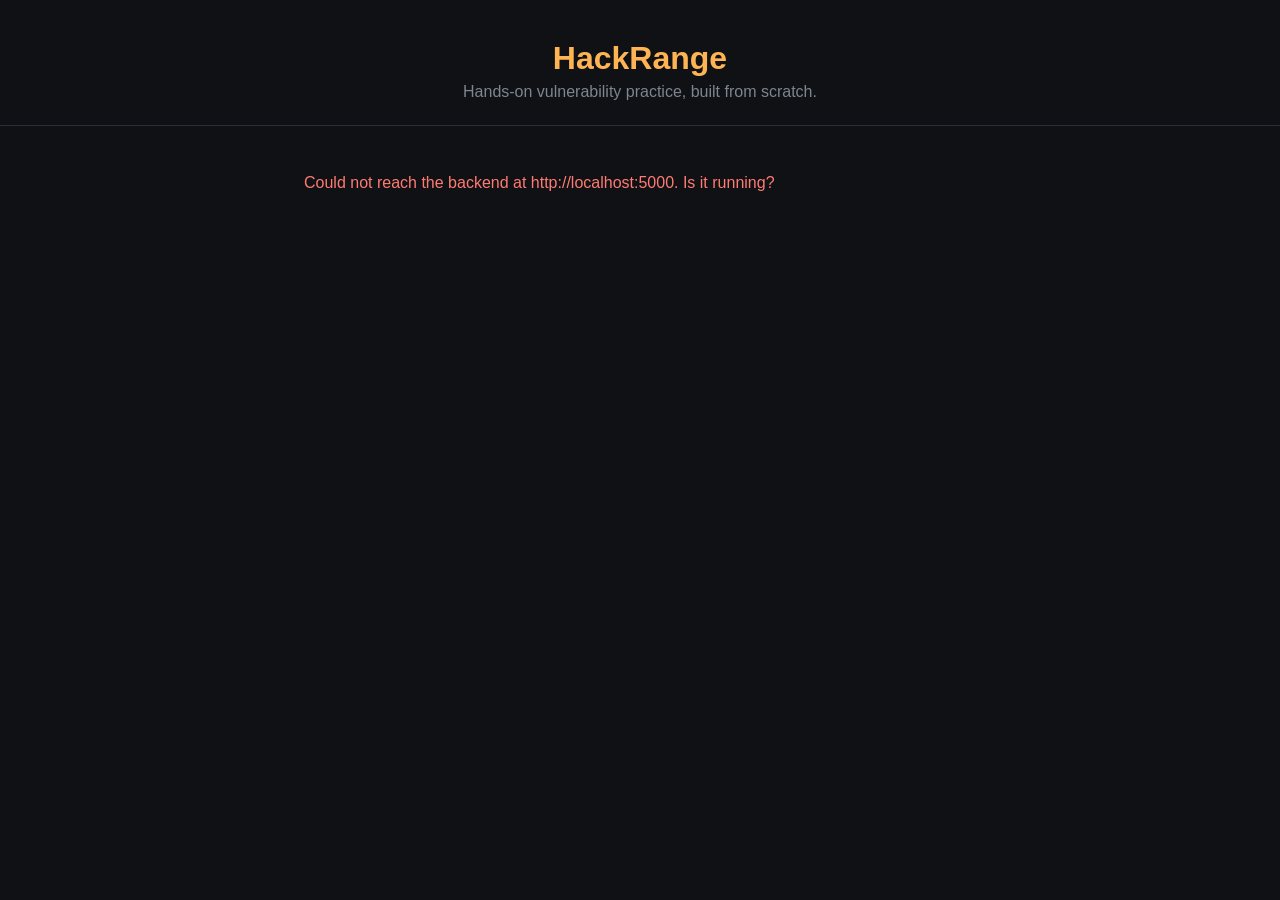
<file: frontend/index.html>
<!DOCTYPE html>
<html lang="en">
<head>
  <meta charset="UTF-8">
  <title>HackRange</title>
  <link rel="stylesheet" href="style.css">
</head>
<body>
  <header>
    <h1>HackRange</h1>
    <p>Hands-on vulnerability practice, built from scratch.</p>
  </header>

  <main id="lab-list">
    <!-- Lab cards get inserted here by app.js -->
    <p id="loading-msg">Loading labs...<3</p>
  </main>

  <script src="app.js"></script>
</body>
</html>
</file>
<file: frontend/style.css>
* { box-sizing: border-box; }

body {
  margin: 0;
  font-family: -apple-system, Segoe UI, Roboto, sans-serif;
  background: #0f1115;
  color: #d7dbe0;
}

header {
  padding: 40px 24px 24px;
  text-align: center;
  border-bottom: 1px solid #2a2f3a;
}

header h1 {
  margin: 0 0 6px;
  color: #ffb454;
}

header p {
  margin: 0;
  color: #7d8590;
}

main {
  max-width: 720px;
  margin: 0 auto;
  padding: 32px 24px;
  display: flex;
  flex-direction: column;
  gap: 16px;
}

.lab-card {
  background: #171a21;
  border: 1px solid #2a2f3a;
  border-radius: 8px;
  padding: 20px;
}

.lab-card .top-row {
  display: flex;
  justify-content: space-between;
  align-items: baseline;
}

.lab-card h2 {
  margin: 0 0 4px;
  font-size: 17px;
}

.tag {
  font-size: 11px;
  padding: 2px 8px;
  border-radius: 10px;
  background: #2a2f3a;
  color: #7d8590;
}

.tag.solved {
  background: #123b1a;
  color: #7ee787;
}

.lab-card p.desc {
  color: #9aa1ab;
  font-size: 14px;
  margin: 8px 0 16px;
}

.lab-actions {
  display: flex;
  gap: 10px;
  align-items: center;
}

.lab-actions button.launch {
  background: #ffb454;
  color: #0f1115;
  border: none;
  padding: 8px 14px;
  border-radius: 4px;
  font-size: 13px;
  font-weight: 600;
  cursor: pointer;
  white-space: nowrap;
}

.lab-actions button.launch:disabled {
  opacity: 0.6;
  cursor: default;
}

.lab-actions button.stop {
  background: transparent;
  color: #ff7b72;
  border: 1px solid #6b1f1f;
  padding: 8px 14px;
  border-radius: 4px;
  font-size: 13px;
  font-weight: 600;
  cursor: pointer;
  white-space: nowrap;
}

.lab-actions button.stop:disabled {
  opacity: 0.6;
  cursor: default;
}

.lab-actions input[type="text"] {
  flex: 1;
  padding: 8px;
  background: #0f1115;
  border: 1px solid #2a2f3a;
  color: #d7dbe0;
  border-radius: 4px;
  font-size: 13px;
}

.lab-actions button.submit-flag {
  background: #2a2f3a;
  color: #d7dbe0;
  border: none;
  padding: 8px 12px;
  border-radius: 4px;
  cursor: pointer;
  font-size: 13px;
}

.hints-section {
  margin-top: 12px;
}

.hint-btn {
  background: transparent;
  color: #7d8590;
  border: 1px dashed #2a2f3a;
  padding: 6px 12px;
  border-radius: 4px;
  font-size: 12px;
  cursor: pointer;
}

.hint-btn:disabled {
  opacity: 0.5;
  cursor: default;
}

.hint-list {
  margin: 10px 0 0;
  padding-left: 18px;
  font-size: 13px;
  color: #d7dbe0;
}

.hint-list li {
  margin-bottom: 6px;
}

.flag-result {
  margin-top: 8px;
  font-size: 13px;
}

.flag-result.correct { color: #7ee787; }
.flag-result.wrong { color: #ff7b72; }
</file>
